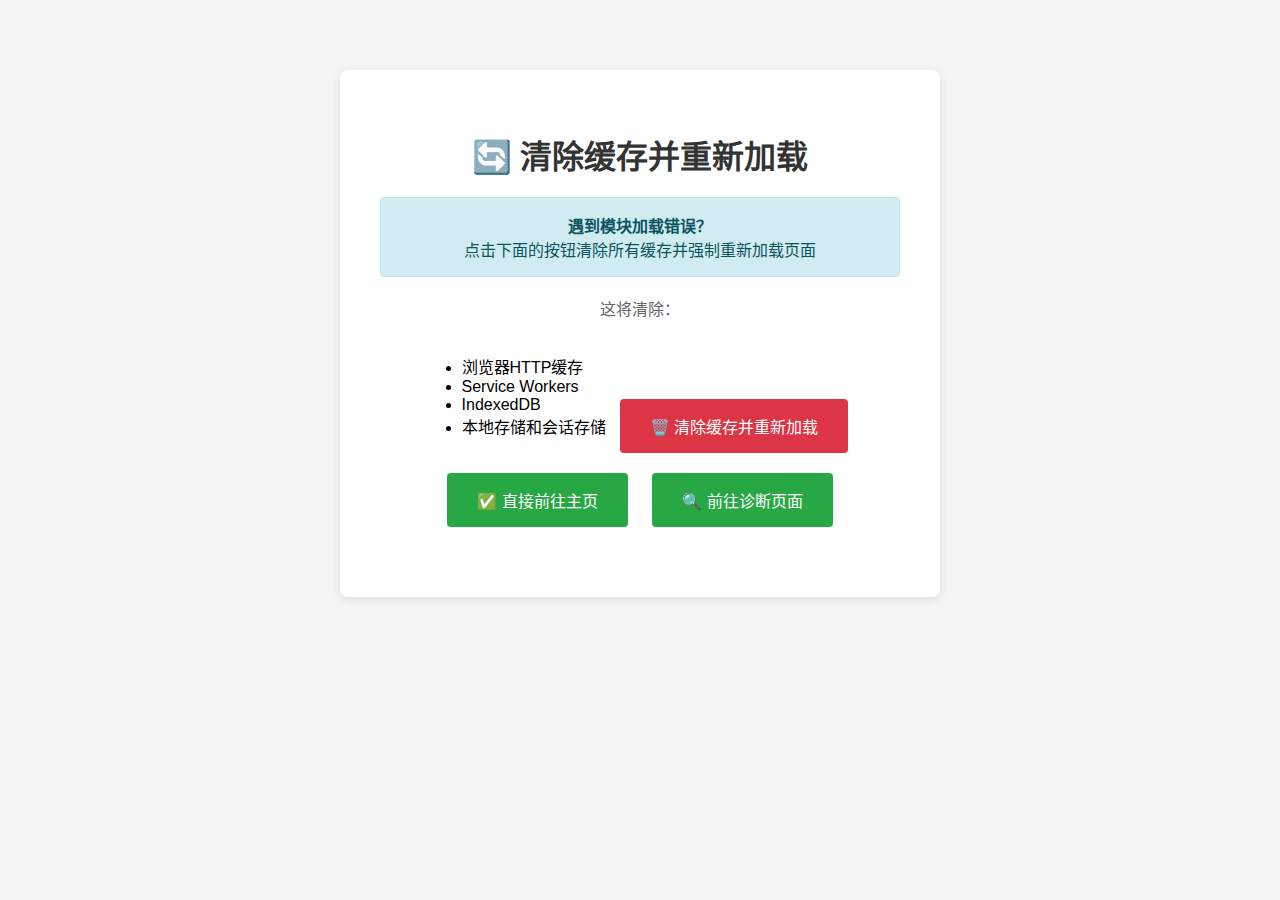
<file: clear-cache.html>
<!DOCTYPE html>
<html lang="zh-CN">
<head>
    <meta charset="UTF-8">
    <meta name="viewport" content="width=device-width, initial-scale=1.0">
    <title>清除缓存并重新加载</title>
    <style>
        body {
            font-family: Arial, sans-serif;
            max-width: 600px;
            margin: 50px auto;
            padding: 20px;
            text-align: center;
            background: #f5f5f5;
        }
        .container {
            background: white;
            padding: 40px;
            border-radius: 8px;
            box-shadow: 0 2px 10px rgba(0,0,0,0.1);
        }
        h1 { color: #333; margin-bottom: 20px; }
        p { color: #666; line-height: 1.6; margin: 15px 0; }
        button {
            background: #dc3545;
            color: white;
            border: none;
            padding: 15px 30px;
            font-size: 16px;
            border-radius: 4px;
            cursor: pointer;
            margin: 10px;
        }
        button:hover { background: #c82333; }
        .success { background: #28a745; }
        .success:hover { background: #218838; }
        .info {
            background: #d1ecf1;
            color: #0c5460;
            padding: 15px;
            border-radius: 4px;
            margin: 20px 0;
            border: 1px solid #bee5eb;
        }
        code {
            background: #f8f9fa;
            padding: 2px 6px;
            border-radius: 3px;
            font-family: monospace;
        }
    </style>
</head>
<body>
    <div class="container">
        <h1>🔄 清除缓存并重新加载</h1>
        
        <div class="info">
            <strong>遇到模块加载错误？</strong><br>
            点击下面的按钮清除所有缓存并强制重新加载页面
        </div>
        
        <p>这将清除：</p>
        <ul style="text-align: left; display: inline-block;">
            <li>浏览器HTTP缓存</li>
            <li>Service Workers</li>
            <li>IndexedDB</li>
            <li>本地存储和会话存储</li>
        </ul>
        
        <button onclick="clearCacheAndReload()">🗑️ 清除缓存并重新加载</button>
        <button class="success" onclick="location.href='/'">✅ 直接前往主页</button>
        <button class="success" onclick="location.href='/tests/diagnostic.html'">🔍 前往诊断页面</button>
        
        <div id="status" style="margin-top: 20px; color: #28a745; font-weight: bold;"></div>
    </div>

    <script>
        async function clearCacheAndReload() {
            const status = document.getElementById('status');
            status.textContent = '正在清除缓存...';
            
            try {
                // 清除所有缓存
                if ('caches' in window) {
                    const cacheNames = await caches.keys();
                    await Promise.all(cacheNames.map(name => caches.delete(name)));
                    console.log('✅ 已清除所有缓存存储');
                }
                
                // 注销所有 Service Workers
                if ('serviceWorker' in navigator) {
                    const registrations = await navigator.serviceWorker.getRegistrations();
                    await Promise.all(registrations.map(reg => reg.unregister()));
                    console.log('✅ 已注销所有 Service Workers');
                }
                
                // 清除 IndexedDB
                if ('indexedDB' in window) {
                    const dbs = await indexedDB.databases();
                    dbs.forEach(db => {
                        if (db.name) indexedDB.deleteDatabase(db.name);
                    });
                    console.log('✅ 已清除 IndexedDB');
                }
                
                // 清除本地存储和会话存储
                localStorage.clear();
                sessionStorage.clear();
                console.log('✅ 已清除本地存储');
                
                status.textContent = '✅ 缓存已清除！正在重新加载...';
                
                // 延迟后硬刷新页面
                setTimeout(() => {
                    location.href = '/?t=' + Date.now();
                    location.reload(true);
                }, 1000);
                
            } catch (error) {
                console.error('清除缓存时出错:', error);
                status.textContent = '❌ 清除缓存时出错，请手动按 Ctrl+Shift+Delete';
                status.style.color = '#dc3545';
            }
        }
        
        // 显示快捷键提示
        document.addEventListener('keydown', (e) => {
            if ((e.ctrlKey || e.metaKey) && e.shiftKey && e.key === 'R') {
                e.preventDefault();
                clearCacheAndReload();
            }
        });
    </script>
</body>
</html>
</file>
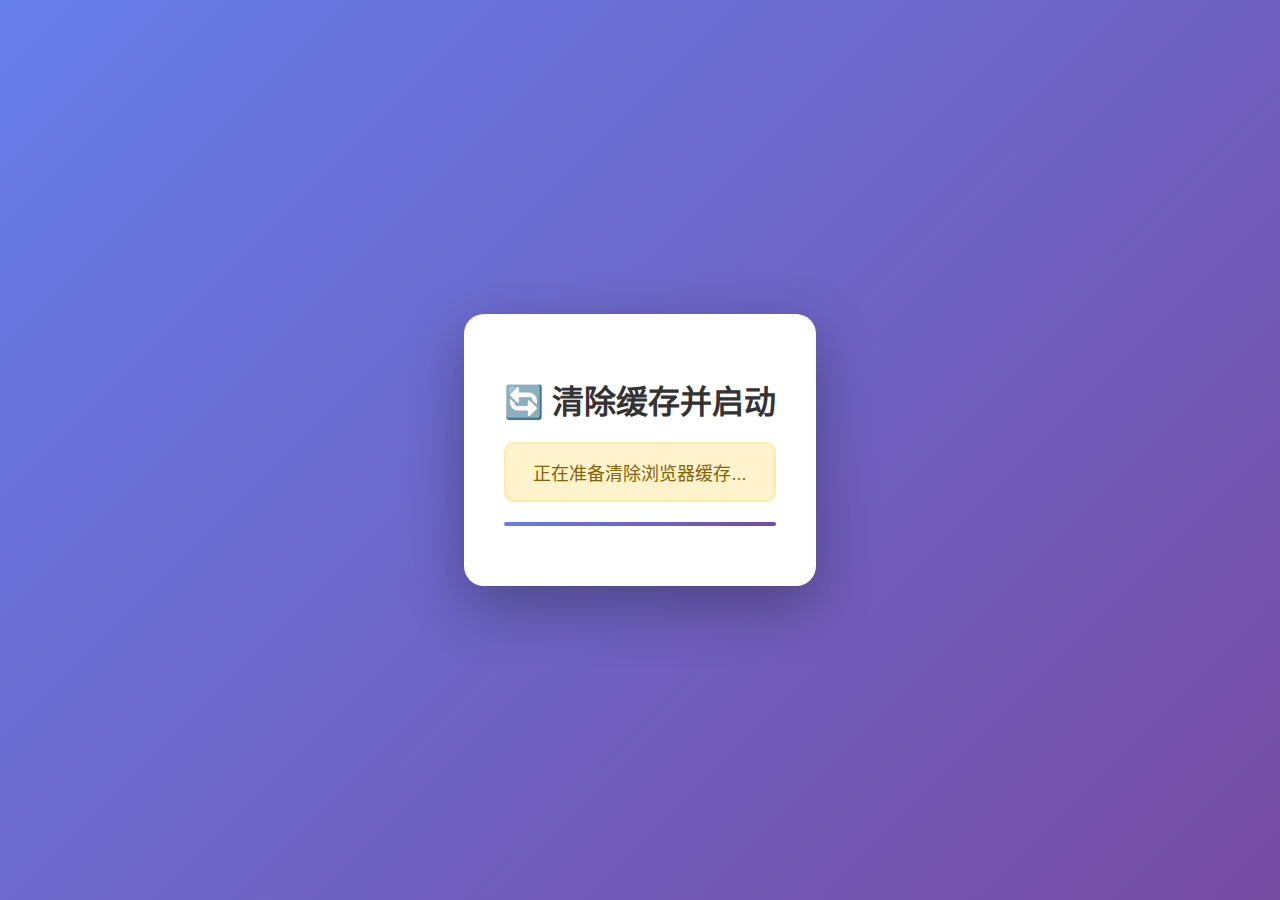
<file: tests/start-fresh.html>
<!DOCTYPE html>
<html lang="zh-CN">
<head>
    <meta charset="UTF-8">
    <meta name="viewport" content="width=device-width, initial-scale=1.0">
    <meta http-equiv="Cache-Control" content="no-cache, no-store, must-revalidate">
    <meta http-equiv="Pragma" content="no-cache">
    <meta http-equiv="Expires" content="0">
    <title>清除缓存并启动</title>
    <style>
        body {
            font-family: 'Segoe UI', Tahoma, Geneva, Verdana, sans-serif;
            display: flex;
            justify-content: center;
            align-items: center;
            min-height: 100vh;
            margin: 0;
            background: linear-gradient(135deg, #667eea 0%, #764ba2 100%);
        }
        .container {
            background: white;
            padding: 40px;
            border-radius: 20px;
            box-shadow: 0 20px 60px rgba(0,0,0,0.3);
            max-width: 600px;
            text-align: center;
        }
        h1 {
            color: #333;
            margin-bottom: 20px;
        }
        .status {
            font-size: 18px;
            margin: 20px 0;
            padding: 15px;
            border-radius: 10px;
            background: #f0f0f0;
        }
        .success {
            background: #d4edda;
            color: #155724;
            border: 2px solid #c3e6cb;
        }
        .warning {
            background: #fff3cd;
            color: #856404;
            border: 2px solid #ffeaa7;
        }
        .btn {
            display: inline-block;
            padding: 15px 40px;
            margin: 10px;
            font-size: 16px;
            font-weight: bold;
            color: white;
            background: linear-gradient(135deg, #667eea 0%, #764ba2 100%);
            border: none;
            border-radius: 50px;
            cursor: pointer;
            text-decoration: none;
            transition: transform 0.2s;
        }
        .btn:hover {
            transform: translateY(-2px);
            box-shadow: 0 10px 20px rgba(0,0,0,0.2);
        }
        .progress {
            width: 100%;
            height: 4px;
            background: #f0f0f0;
            border-radius: 2px;
            overflow: hidden;
            margin: 20px 0;
        }
        .progress-bar {
            height: 100%;
            background: linear-gradient(90deg, #667eea 0%, #764ba2 100%);
            animation: progress 3s ease-in-out;
        }
        @keyframes progress {
            from { width: 0%; }
            to { width: 100%; }
        }
        ul {
            text-align: left;
            margin: 20px 0;
            padding-left: 20px;
        }
        li {
            margin: 10px 0;
        }
        .code {
            background: #2d3748;
            color: #68d391;
            padding: 3px 8px;
            border-radius: 4px;
            font-family: 'Courier New', monospace;
        }
    </style>
</head>
<body>
    <div class="container">
        <h1>🔄 清除缓存并启动</h1>
        
        <div id="status" class="status warning">
            正在准备清除浏览器缓存...
        </div>
        
        <div class="progress">
            <div class="progress-bar"></div>
        </div>

        <div id="instructions" style="display:none;">
            <h3>📋 请按以下步骤操作：</h3>
            <ul>
                <li><strong>方法1（最简单）：</strong>按 <span class="code">Ctrl + Shift + R</span> (Mac: <span class="code">Cmd + Shift + R</span>)</li>
                <li><strong>方法2：</strong>按 <span class="code">F12</span> 打开开发者工具</li>
                <li>右键点击浏览器的刷新按钮</li>
                <li>选择 <strong>"清空缓存并硬性重新加载"</strong></li>
            </ul>
            
            <p style="margin-top: 30px;">
                <strong>或者点击下面的按钮直接访问主页面：</strong>
            </p>
        </div>

        <div id="buttons" style="display:none; margin-top: 20px;">
            <a href="../index.html" class="btn" onclick="clearAndGo(event)">🚀 清除缓存并进入主页</a>
            <a href="test-modules.html" class="btn" onclick="clearAndTest(event)">🔍 测试模块加载</a>
        </div>
    </div>

    <script>
        // 清除所有缓存
        function clearAllCaches() {
            // 清除 Service Worker 缓存
            if ('serviceWorker' in navigator) {
                navigator.serviceWorker.getRegistrations().then(registrations => {
                    registrations.forEach(registration => registration.unregister());
                });
            }

            // 清除 Cache Storage
            if ('caches' in window) {
                caches.keys().then(names => {
                    names.forEach(name => caches.delete(name));
                });
            }

            // 清除 Local Storage
            localStorage.clear();

            // 清除 Session Storage
            sessionStorage.clear();

            return true;
        }

        // 页面加载后立即清除缓存
        window.addEventListener('load', () => {
            const statusDiv = document.getElementById('status');
            const instructionsDiv = document.getElementById('instructions');
            const buttonsDiv = document.getElementById('buttons');

            setTimeout(() => {
                const cleared = clearAllCaches();
                
                if (cleared) {
                    statusDiv.className = 'status success';
                    statusDiv.innerHTML = '✅ 缓存已清除！现在可以安全地访问页面了。';
                } else {
                    statusDiv.className = 'status warning';
                    statusDiv.innerHTML = '⚠️ 部分缓存已清除，建议手动强制刷新以确保完全清除。';
                }

                instructionsDiv.style.display = 'block';
                buttonsDiv.style.display = 'block';
            }, 3000);
        });

        // 清除缓存并跳转到主页
        function clearAndGo(event) {
            event.preventDefault();
            clearAllCaches();
            // 使用时间戳参数强制重新加载
            const timestamp = new Date().getTime();
            window.location.href = `../index.html?v=${timestamp}`;
        }

        // 清除缓存并测试模块
        function clearAndTest(event) {
            event.preventDefault();
            clearAllCaches();
            const timestamp = new Date().getTime();
            window.location.href = `test-modules.html?v=${timestamp}`;
        }
    </script>
</body>
</html>
</file>
